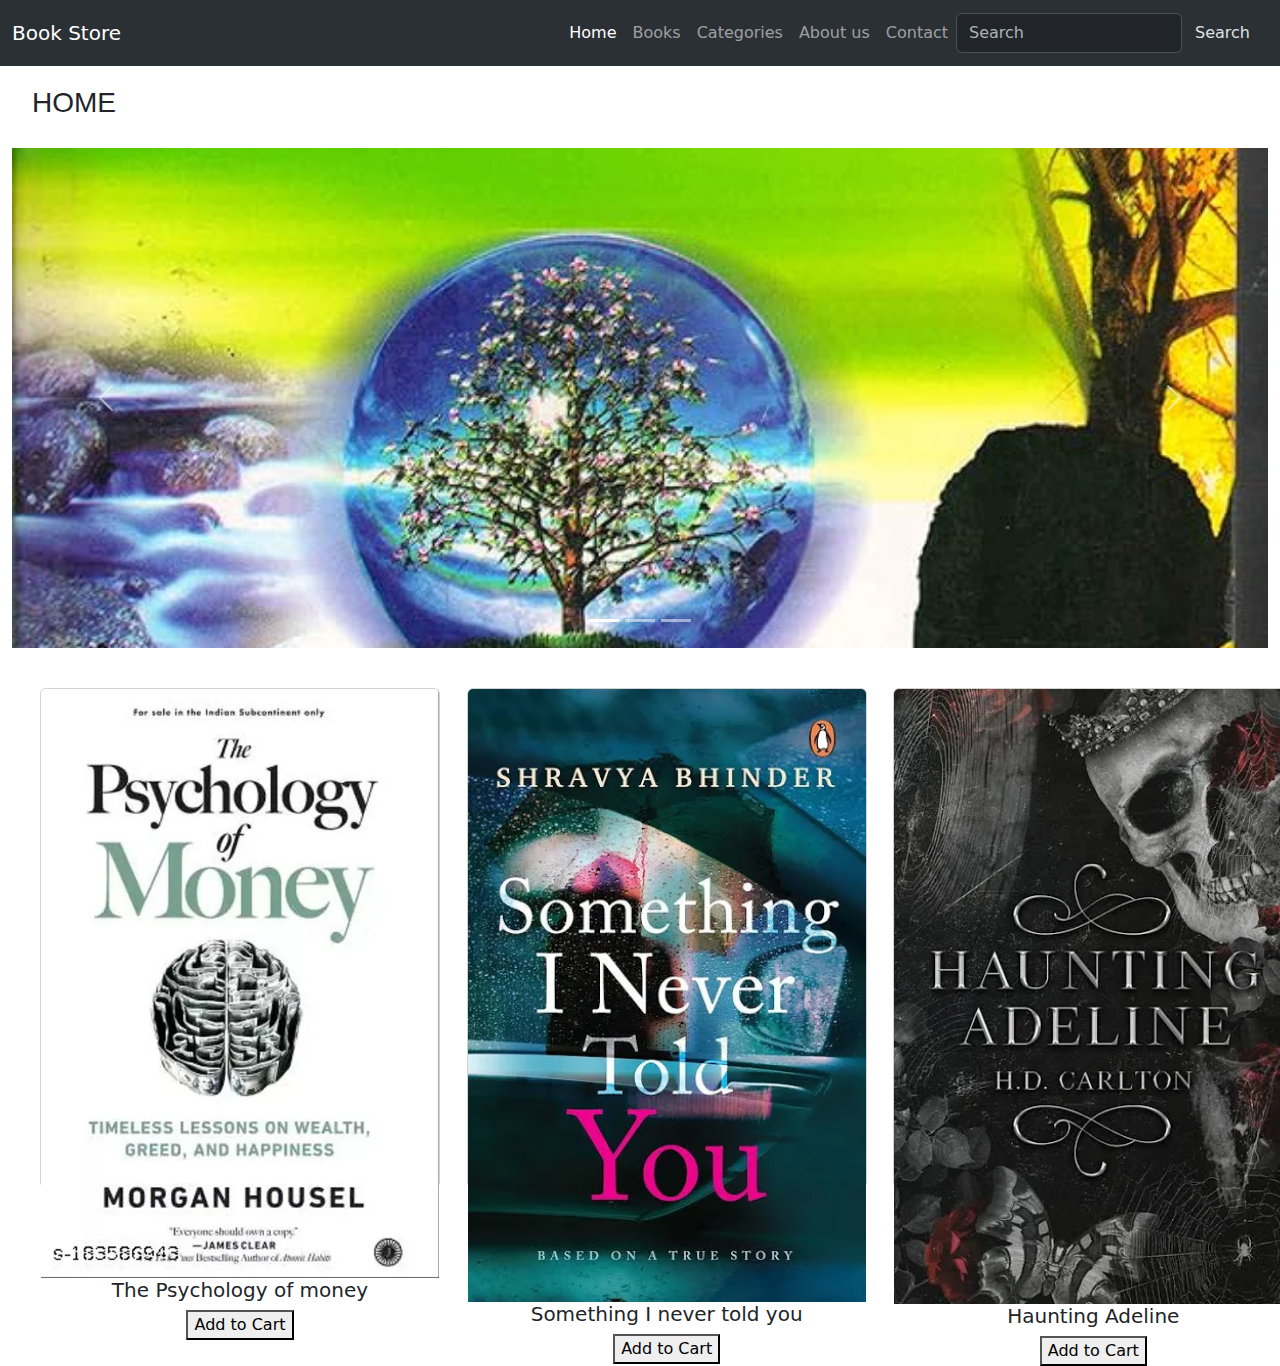
<file: assignment2/index.html>
<!DOCTYPE html>
<html lang="en">

<head>
    <meta charset="UTF-8">
    <meta name="viewport" content="width=device-width, initial-scale=1.0">
    <title>Book Store</title>
    <link href="https://cdn.jsdelivr.net/npm/bootstrap@5.3.3/dist/css/bootstrap.min.css" rel="stylesheet"
        integrity="sha384-QWTKZyjpPEjISv5WaRU9OFeRpok6YctnYmDr5pNlyT2bRjXh0JMhjY6hW+ALEwIH" crossorigin="anonymous">
    <script src="https://cdn.jsdelivr.net/npm/bootstrap@5.3.3/dist/js/bootstrap.bundle.min.js"
        integrity="sha384-YvpcrYf0tY3lHB60NNkmXc5s9fDVZLESaAA55NDzOxhy9GkcIdslK1eN7N6jIeHz"
        crossorigin="anonymous"></script>
    <link href="bookstore.css" rel="stylesheet">
    <script src="bookstore.js"></script>
</head> 
<body>
    <nav class="navbar navbar-expand-lg bg-body-tertiary" data-bs-theme="dark">
        <div class="container-fluid">
            <a class="navbar-brand" href="#">Book Store</a>
            <button class="navbar-toggler" type="button" data-bs-toggle="collapse"
                data-bs-target="#navbarSupportedContent" aria-controls="navbarSupportedContent" aria-expanded="false"
                aria-label="Toggle navigation">
                <span class="navbar-toggler-icon"></span>
            </button>
            <div class="collapse navbar-collapse" id="navbarSupportedContent">
                <ul class="navbar-nav ms-auto" style="padding: 5px;">
                    <li class="nav-item ">
                        <a class="nav-link active" aria-current="page" href="#">Home</a>
                    </li>
                    <li class="nav-item">
                        <a class="nav-link" href="#">Books</a>
                    </li>
                    <li class="nav-item">
                        <a class="nav-link" href="categories.html">Categories</a>
                    </li>
                    <li class="nav-item">
                        <a class="nav-link" href="#">About us</a>
                    </li>
                    <li class="nav-item">
                        <a class="nav-link" href="#">Contact</a>
                    </li>
                    <form class="d-flex">
                        <input class="form-control me 2" type="search" placeholder="Search">
                        <button class="btn btn-outline info" type="send">Search</button>

                    </form>
                </ul>
            </div>
        </div>
    </nav>
    <div class="container-fluid">
        <div class="row" style="display: flex; align-content: center;height: 50%;">
            <div class="col-md-12">
                <h3 id="h"
                    style="font-family:'Lucida Sans', 'Lucida Sans Regular', 'Lucida Grande', 'Lucida Sans Unicode', Geneva, Verdana, sans-serif ; text-decoration: wavy; padding: 20px;">
                    HOME</h3>
            </div>
        </div>
        <div class="row" style="display: flex; align-content: center;">
            <div class="col-md-12">
                <div id="carouselExampleIndicators" class="carousel slide">
                    <div class="carousel-indicators">
                        <button type="button" data-bs-target="#carouselExampleIndicators" data-bs-slide-to="0"
                            class="active" aria-current="true" aria-label="Slide 1"></button>
                        <button type="button" data-bs-target="#carouselExampleIndicators" data-bs-slide-to="1"
                            aria-label="Slide 2"></button>
                        <button type="button" data-bs-target="#carouselExampleIndicators" data-bs-slide-to="2"
                            aria-label="Slide 3"></button>
                    </div>
                    <div class="carousel-inner">
                        <div class="carousel-item active">
                            <img id="c1" src="./images/educational.jpeg" class="w-100" alt="...">
                        </div>
                        <div class="carousel-item">
                            <img id="c2" src="./images/scifi.jpg" class="w-100" alt="...">
                        </div>
                        <div class="carousel-item">
                            <img id="c3" src="./images/horror.jpg" class="w-100" alt="...">
                        </div>
                    </div>
                    <button class="carousel-control-prev" type="button" data-bs-target="#carouselExampleIndicators"
                        data-bs-slide="prev">
                        <span class="carousel-control-prev-icon" aria-hidden="true"></span>
                        <span class="visually-hidden">Previous</span>
                    </button>
                    <button class="carousel-control-next" type="button" data-bs-target="#carouselExampleIndicators"
                        data-bs-slide="next">
                        <span class="carousel-control-next-icon" aria-hidden="true"></span>
                        <span class="visually-hidden">Next</span>
                    </button>
                </div>
            </div>
        </div>
        <div class="row" style="display: flex; align-content: center;margin:20 30 20 30;padding: 20 20 20 20; " class="dark">
            <div class="col-md-4" style="justify-self: center;padding: 40px;">
                <div class="card" style="width: 25rem;align-items: center;height: 500px;" >
                    <img id="card1" src="./images/money.webp" class="card-img-top" alt="...">
                    <h5>The Psychology of money</h5>
                    <button class="btn-outline" onclick="addtocart()">Add to Cart</button>
                </div>
            </div>
            <div class="col-md-4" style="justify-self: center;padding: 40px;">
                <div class="card" style="width: 25rem;align-items: center;height: 500px;" >
                    <img id="card1" src="./images/something.webp" class="card-img-top" alt="...">
                    <h5>Something I never told you</h5>
                    <button class="btn-outline" onclick="addtocart()">Add to Cart</button>
                </div>
            </div>
            <div class="col-md-4" style="justify-self: center;padding: 40px;">
                <div class="card" style="width: 25rem;align-items: center;height: 500px;">
                    <img id="card2" src="./images/haunting.webp" class="card-img-top" alt="...">
                    <h5>Haunting Adeline</h5>
                    <button class="btn-outline" onclick="addtocart()">Add to Cart</button>
                </div>
            </div>
        </div>
    </div>
</body>

</html>
</file>
<file: assignment2/bookstore.css>
.carousel-item img {
    width: 100%;
    height: 500px;
    object-fit: cover;
  }
</file>
